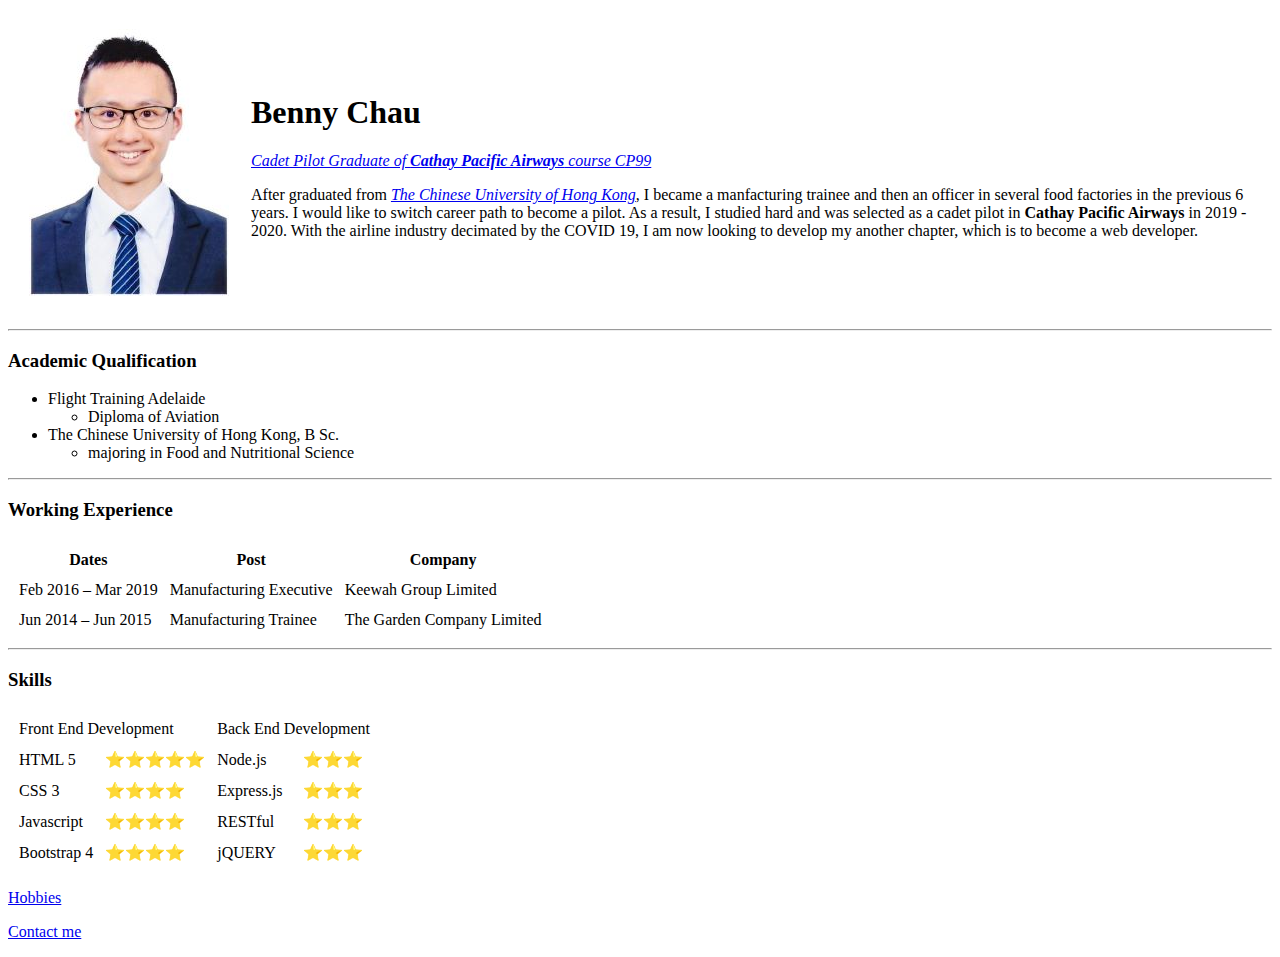
<file: index.html>
<!DOCTYPE html>
<html lang="en" dir="ltr">
<!--  -->

<head>
  <meta charset="utf-8">
  <title>Benny Chau's Personal Website</title>
</head>
<table cellspacing="20">
  <tr>
    <td><img src="Benny_xs.jpeg" alt="Benny Chau Avatar"></td>
    <td>
      <h1>Benny Chau</h1>
      <p>
        <em><a href="https://www.youtube.com/watch?v=20SaKQv_47Q&feature=youtu.be">
        Cadet Pilot Graduate of <strong>Cathay Pacific Airways</strong> course CP99
        </em></a>
      </p>
      <p>
        After graduated from <i><a href="https://www.cuhk.edu.hk/chinese/index.html">The Chinese University of Hong Kong</a></i>, I became a
        manfacturing trainee and then an officer in several food factories in the
        previous 6 years. I would like to switch career path to become a pilot. As a
        result, I studied hard and was selected as a cadet pilot in <strong>Cathay Pacific Airways</strong>
        in 2019 - 2020. With the airline industry decimated by the COVID 19, I am now
        looking to develop my another chapter, which is to become a web developer.
      </p>
    </td>
  </tr>
</table>
<body>

  <hr>
  <h3>Academic Qualification</h3>
  <p>
    <ul>
      <li>Flight Training Adelaide</li>
      <ul>
        <li>Diploma of Aviation</li>
      </ul>
      <li>The Chinese University of Hong Kong, B Sc.</li>
      <ul>
        <li>majoring in Food and Nutritional Science</li>
      </ul>
    </ul>
  </p>
  <hr>
  <h3>Working Experience</h3>
  <table cellspacing="10">
    <thead>
      <tr>
        <th>Dates</th>
        <th>Post</th>
        <th>Company</th>
      </tr>
    </thead>
    <tbody>
      <tr>
        <td>Feb 2016 – Mar 2019</td>
        <td>Manufacturing Executive</td>
        <td>Keewah Group Limited</td>
      </tr>
      <tr>
        <td>Jun 2014 – Jun 2015</td>
        <td>Manufacturing Trainee</td>
        <td>The Garden Company Limited</td>
      </tr>
    </tbody>
  </table>
  <hr>
  <h3>Skills</h3>

  <table cellspacing="10">
    <thead>
      <tr>
        <td colspan="2">Front End Development</td>
        <td colspan="2">Back End Development</td>
      </tr>
    </thead>
    <tbody>
      <tr>
        <td>HTML 5</td>
        <td>⭐⭐⭐⭐⭐</td>
        <td>Node.js</td>
        <td>⭐⭐⭐</td>
      </tr>
      <tr>
        <td>CSS 3</td>
        <td>⭐⭐⭐⭐</td>
        <td>Express.js</td>
        <td>⭐⭐⭐</td>
      </tr>
      <tr>
        <td>Javascript</td>
        <td>⭐⭐⭐⭐</td>
        <td>RESTful</td>
        <td>⭐⭐⭐</td>
      </tr>
      <tr>
        <td>Bootstrap 4</td>
        <td>⭐⭐⭐⭐</td>
        <td>jQUERY</td>
        <td>⭐⭐⭐</td>
      </tr>
    </tbody>
  </table>

  <p><a href="hobbies.html">Hobbies</a></p>
  <p><a href="contact-me.html">Contact me</a></p>

</body>

</html>
</file>
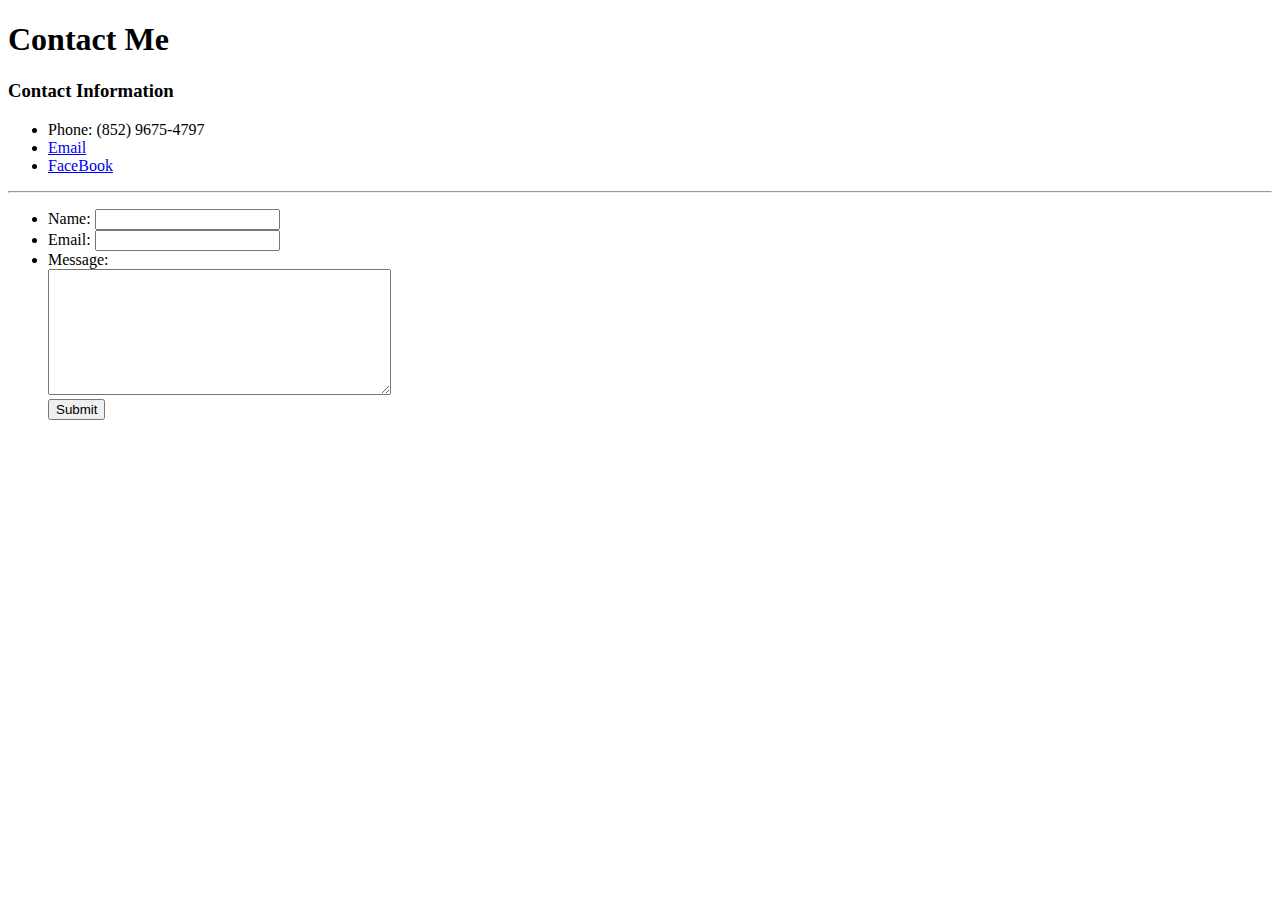
<file: contact-me.html>
<!DOCTYPE html>
<html lang="en" dir="ltr">
  <head>
    <meta charset="utf-8">
    <title>Contact Benny Chau</title>
  </head>
  <body>
    <h1>Contact Me</h1>
    <div class="">
      <h3>Contact Information</h3>
      <ul>
        <li>Phone: (852) 9675-4797</li>
        <li><a href="mailto:kybennychau@gmail.com?subject=Hello%20Benny">Email</a></li>
        <li><a href="https://www.facebook.com/benny.chau.549">FaceBook</a></li>
      </ul>
    </div>
    <hr>
    <form action="mailto:kybennychau@gmail.com" method="post" enctype="text/plain">
      <ul>
        <li>
          <label>Name:</label>
          <input type="text" name="yourName">
        </li>
        <li>
          <label>Email:</label>
          <input type="email" name="yourEmail">
        </li>
        <li>
          <label>Message:</label><br>
          <textarea name="yourMessage" rows="8" cols="40" spellcheck="true"></textarea>
        </li>
        <input type="submit" name="">
      </ul>
    </form>


  </body>
</html>
</file>
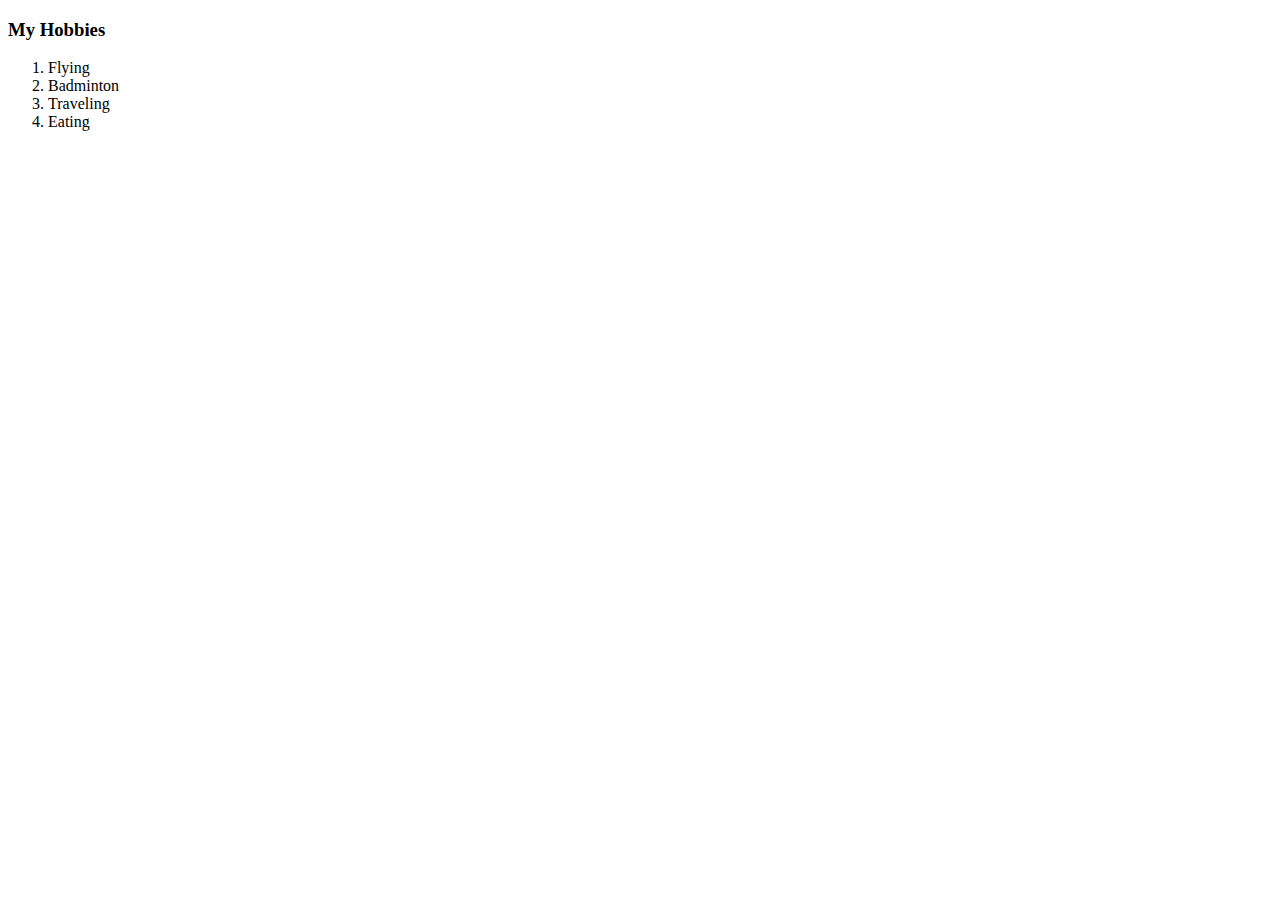
<file: hobbies.html>
<!DOCTYPE html>
<html lang="en" dir="ltr">
  <head>
    <meta charset="utf-8">
    <title></title>
  </head>
  <body>
    <p>
      <h3>My Hobbies</h3>
      <ol>
        <li>Flying</li>
        <li>Badminton</li>
        <li>Traveling</li>
        <li>Eating</li>
      </ol>
    </p>

  </body>
</html>
</file>
